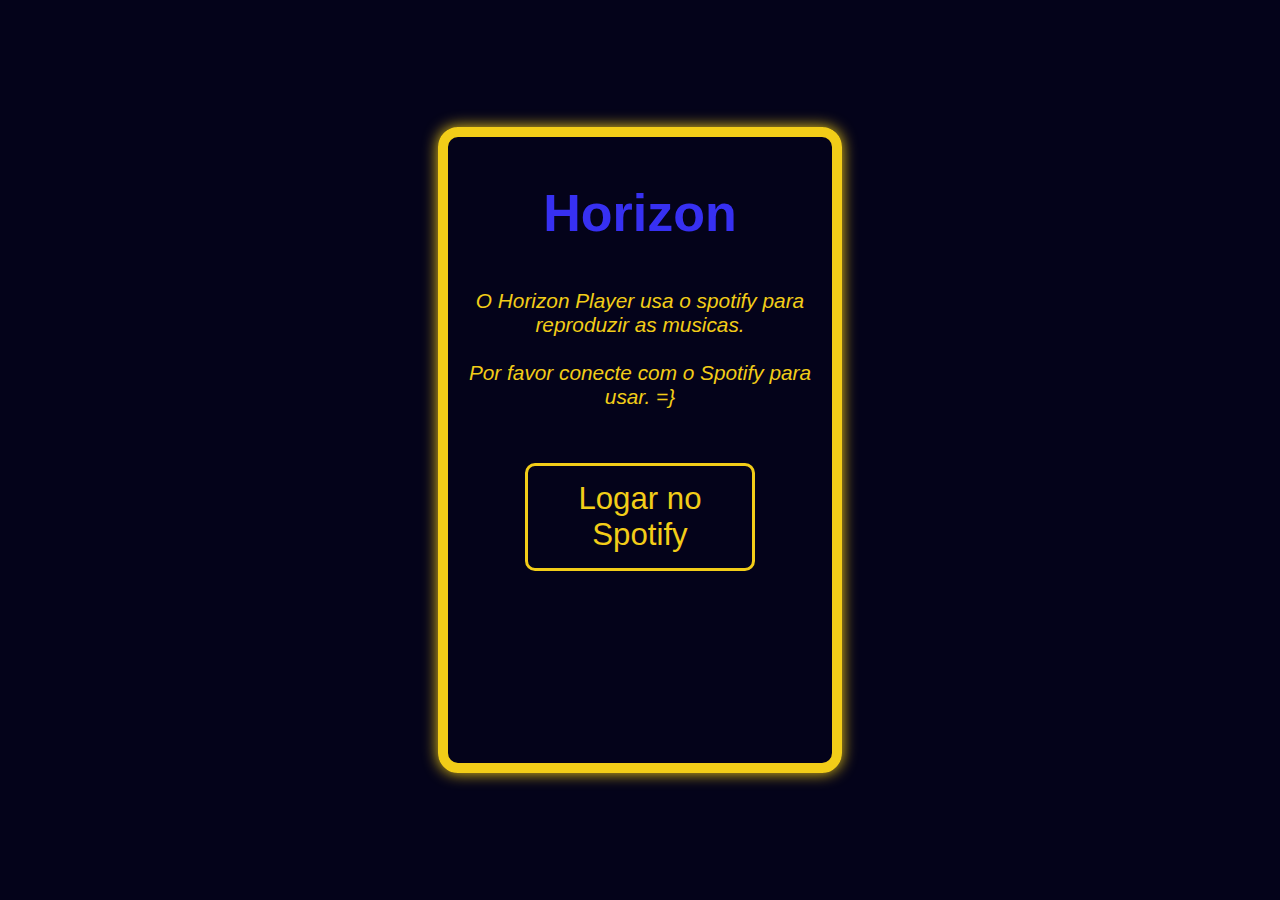
<file: public/index.html>
<!DOCTYPE html>
<html lang="en">
<head>
    <meta charset="UTF-8">
    <meta name="viewport" content="width=device-width, initial-scale=1.0">
    <meta http-equiv="X-UA-Compatible" content="ie=edge">
    <title>Logar Spotify</title>
    <link rel="stylesheet" href="styles.css">
</head>
<body>
    <section>
        <h1>Horizon</h1>
        <p>
             O Horizon Player usa o spotify para reproduzir as musicas. <br><br>
             Por favor conecte com o Spotify para usar. =}
         </p>
         <a href="main.html">
            <button type="button">
                Logar no Spotify
            </button>
         </a>
    </section>
</body>
</html>
</file>
<file: public/styles.css>
*{
    margin: 0;
    padding: 0;
    background-color: #04031A;
    color: #F2CD18;
    font-family: -apple-system, BlinkMacSystemFont, 'Segoe UI', Roboto, Oxygen, Ubuntu, Cantarell, 'Open Sans', 'Helvetica Neue', sans-serif;
}

html{
    font-size: 65%;
}

section, h1, p, a, button{
    background-color: transparent;
}

body{
    height: 100vh;
    display: flex;
    justify-content: center;
    align-items: center;
}

body section{
    border: 10px solid #F2CD18;
    border-radius: 20px;
    width: 30%;
    min-width: 300px;
    min-height: 500px;

    display: flex;
    flex-direction: column;
    justify-content: space-between;

    box-shadow: 0 0 15px #F2CD18;
}

section h1{
    font-size: 5em;
    color:#3730F2;
    text-align: center;
    margin-top: 12%;
    margin-bottom: 8%;
}

section p{
    font-size: 2em;
    font-style: italic;
    font-weight: 200;
    text-align: center;
    margin: 4% 4%;
}

section a{
    width: 100%;
    display: flex;
    justify-content: center;
    align-items: center;
    text-decoration: none; /* Mostrar para Lucas */
}

section a button{
    width: 60%;
    padding: 4% 2% 4% 2%;
    font-size: 3em;
    border: 0.4vh solid #F2CD18;
    border-radius: 10px;
    margin-top: 10%;
    margin-bottom: 50%;
}

@media screen and (min-width:2560px){
    html{
        font-size: 95%;
    }
}

@media screen and (max-width:1024px){
    html{
        font-size: 60%;
    }

    section a button{
        font-size: 2em;
    }
}
</file>
